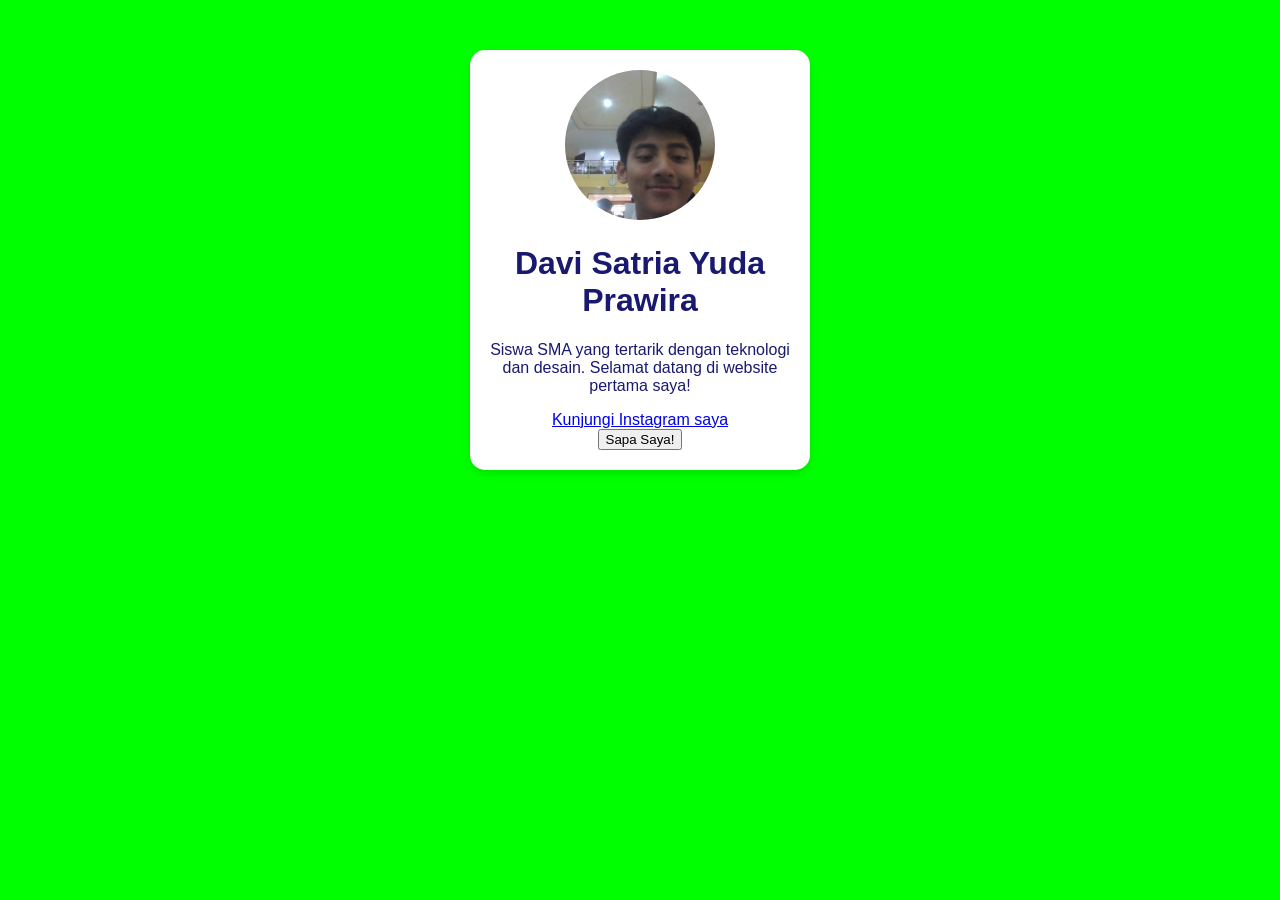
<file: index.html>
<!DOCTYPE html>
<html lang="id">
<head>
    <meta charset="UTF-8">
    <meta name="viewport" content="width=device-width, initial-scale=1.0">
    <title>Profil Saya - Davi Satria</title>
    <link rel="stylesheet" href="style.css">
</head>
<body>

    <div class="kartu-profil">
        <img src="WIN_20261021_11_50_19_Pro.jpg" alt="Foto profil Davi Satria">
        <h1>Davi Satria Yuda Prawira</h1>
        <p>Siswa SMA yang tertarik dengan teknologi dan desain. Selamat datang di website pertama saya!</p>
        
        <a href="https://www.instagram.com/4rbuz4rbuz_privet" target="_blank" rel="noopener noreferrer">Kunjungi Instagram saya</a>
        <br>
        <button id="sapaButton">Sapa Saya!</button>
    </div>

    <script src="script.js"></script>
</body>
</html>
</file>
<file: style.css>
body {
  background-color: #00ff00; /* Warna hijau cerah */
  font-family: Arial, sans-serif; /* Jenis huruf yang bersih dan mudah dibaca */
  color: #191970; /* Warna teks utama (biru gelap) */
}

.kartu-profil {
  width: 300px; /* Perbaikan typo dari witdh */
  margin: 50px auto; /* 50px jarak atas/bawah, auto menengahkan kiri/kanan */
  padding: 20px;
  background-color: white;
  border-radius: 15px; /* Ditambahkan titik koma (;) */
  box-shadow: 0 4px 8px rgba(0, 0, 0, 0.1); /* Perbaikan format rgba (transparansi 0.1) */
  text-align: center; /* Digabungkan ke sini agar lebih rapi */
}

.kartu-profil img {
  width: 150px;
  height: 150px; /* Opsional: tambahkan height agar gambar tetap simetris/presisi */
  object-fit: cover; /* Mencegah gambar terdistorsi saat dijadikan lingkaran */
  border-radius: 50%; /* Trik membuat gambar menjadi lingkaran sempurna */
}
</file>
